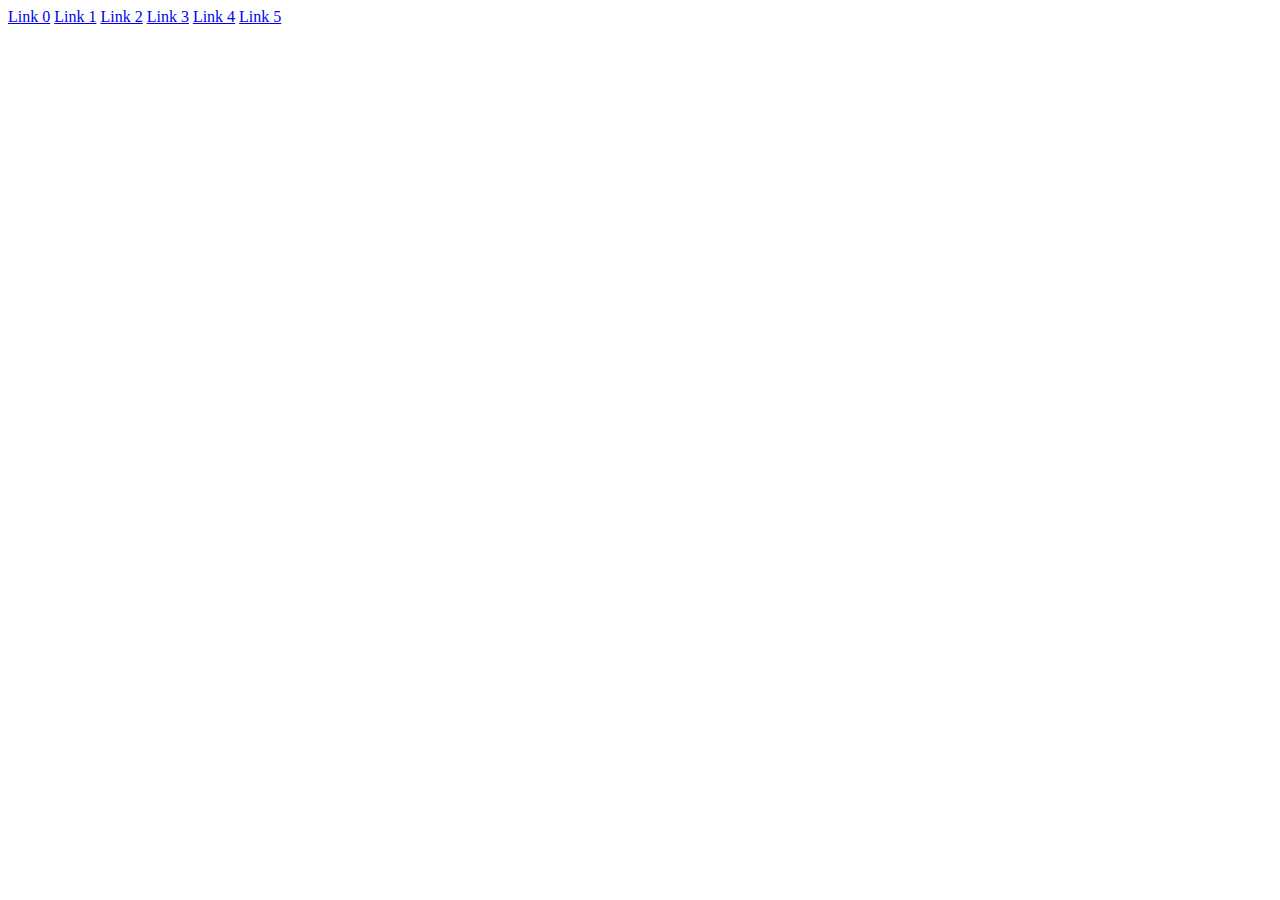
<file: JavaScript/index.html>
<!DOCTYPE html>
<html>
    <head>
        <meta charset="utf-8" />
        <title>Hello, World</title>
    </head>
    <body>

        <a href="#">Link 0</a>
        <a href="#">Link 1</a>
        <a href="#">Link 2</a>
        <a href="#">Link 3</a>
        <a href="#">Link 4</a>
        <a href="#">Link 5</a>
       

        <script src="test.js"></script>

    </body>
            


</html>
</file>
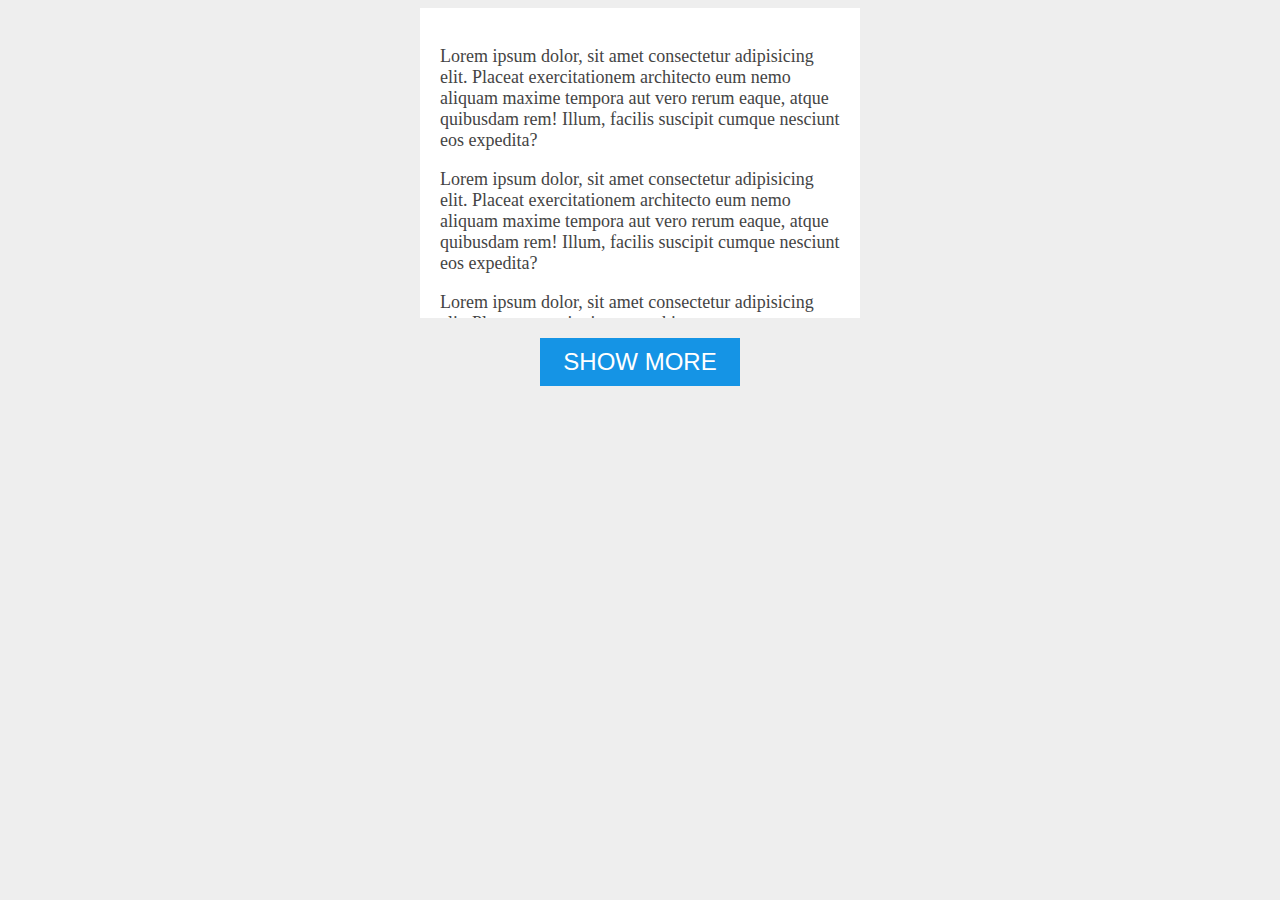
<file: JavaScript/Project_2/index.html>
<!DOCTYPE html>
<html lang="en">
    <head>
        <meta charset="utf-8" />
        <title>Java Script for beginners!</title>
        <link href="style.css" type="text/css" rel="stylesheet">
    </head>
    <body>

        <script src="test.js"></script>

        <div id="content">
            <p>Lorem ipsum dolor, sit amet consectetur 
                adipisicing elit. Placeat exercitationem 
                architecto eum nemo aliquam maxime tempora 
                aut vero rerum eaque, atque quibusdam rem! 
                Illum, facilis suscipit cumque nesciunt eos 
                expedita?</p>
            <p>Lorem ipsum dolor, sit amet consectetur 
                adipisicing elit. Placeat exercitationem 
                architecto eum nemo aliquam maxime tempora 
                aut vero rerum eaque, atque quibusdam rem! 
                Illum, facilis suscipit cumque nesciunt eos 
                expedita?</p>
            <p>Lorem ipsum dolor, sit amet consectetur 
                adipisicing elit. Placeat exercitationem 
                architecto eum nemo aliquam maxime tempora 
                aut vero rerum eaque, atque quibusdam rem! 
                Illum, facilis suscipit cumque nesciunt eos 
                expedita?</p>
            <p>Lorem ipsum dolor, sit amet consectetur 
                adipisicing elit. Placeat exercitationem 
                architecto eum nemo aliquam maxime tempora 
                aut vero rerum eaque, atque quibusdam rem! 
                Illum, facilis suscipit cumque nesciunt eos 
                expedita?</p>
        </div>

        <a id="show-more">Show more</a>

    </body>
            


</html>
</file>
<file: JavaScript/Project_2/style.css>
body{
    background: #eee;
}
#content{
    width: 400px;
    background: #fff;
    padding: 20px;
    font-family: calibri;
    font-size: 18px;
    color: #444;
    margin: 0 auto;

    max-height: 270px;
    overflow: hidden;

    /*Set tranitions up. */
    -webkit-trasition: max-height 0.7s;
    -moz-transition: max-height 0.07s;
}

#content.open{
    max-height: 1000px;

    /*Set tranitions up. */
    -webkit-trasition: max-height 0.7s;
    -moz-transition: max-height 0.07s;
}

#show-more{
    background:#1594e5;
    color: #fff;
    font-family: 'Gill Sans', 'Gill Sans MT', Calibri, 'Trebuchet MS', sans-serif;
    display: block;
    width: 180px;
    font-size: 24px;
    text-transform: uppercase;
    padding: 10px;
    text-align: center;
    margin: 20px auto;
    cursor: pointer;
}
</file>
